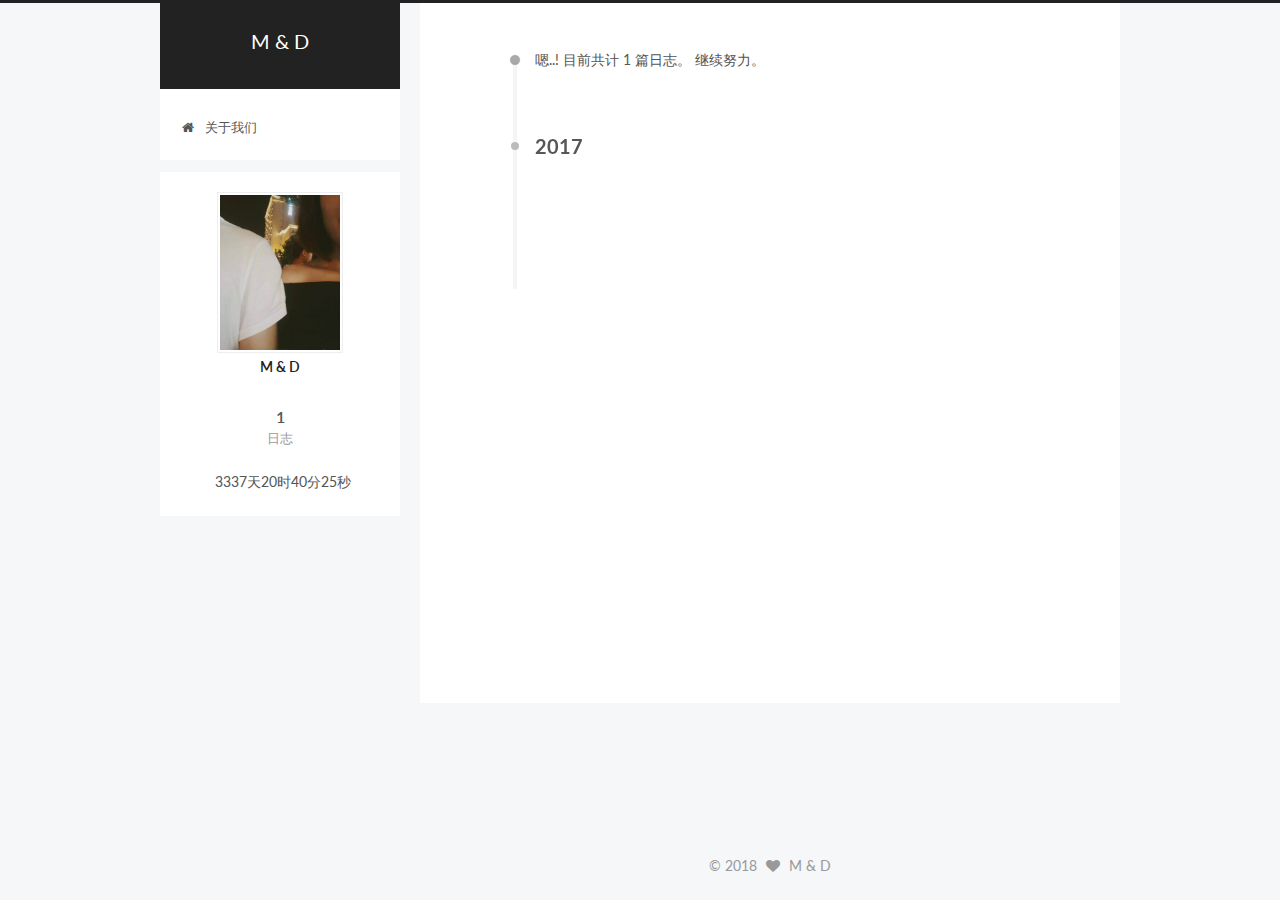
<file: archives/index.html>
<!doctype html>
<script type="text/javascript" src="/js/src/love.js"></script>


  


<html class="theme-next pisces use-motion" lang="zh-Hans">
<head>
  <meta charset="UTF-8"/>
<meta http-equiv="X-UA-Compatible" content="IE=edge" />
<meta name="viewport" content="width=device-width, initial-scale=1, maximum-scale=1"/>









<meta http-equiv="Cache-Control" content="no-transform" />
<meta http-equiv="Cache-Control" content="no-siteapp" />















  
  
  <link href="/lib/fancybox/source/jquery.fancybox.css?v=2.1.5" rel="stylesheet" type="text/css" />




  
  
  
  

  
    
    
  

  

  

  

  

  
    
    
    <link href="//fonts.googleapis.com/css?family=Lato:300,300italic,400,400italic,700,700italic&subset=latin,latin-ext" rel="stylesheet" type="text/css">
  






<link href="/lib/font-awesome/css/font-awesome.min.css?v=4.6.2" rel="stylesheet" type="text/css" />

<link href="/css/main.css?v=5.1.1" rel="stylesheet" type="text/css" />


  <meta name="keywords" content="Hexo, NexT" />








  <link rel="shortcut icon" type="image/x-icon" href="/favicon.ico?v=5.1.1" />






<meta property="og:type" content="website">
<meta property="og:title" content="M &amp; D">
<meta property="og:url" content="http://yoursite.com/archives/index.html">
<meta property="og:site_name" content="M &amp; D">
<meta name="twitter:card" content="summary">
<meta name="twitter:title" content="M &amp; D">



<script type="text/javascript" id="hexo.configurations">
  var NexT = window.NexT || {};
  var CONFIG = {
    root: '/',
    scheme: 'Pisces',
    sidebar: {"position":"left","display":"post","offset":12,"offset_float":0,"b2t":false,"scrollpercent":false},
    fancybox: true,
    motion: true,
    duoshuo: {
      userId: '0',
      author: '博主'
    },
    algolia: {
      applicationID: '',
      apiKey: '',
      indexName: '',
      hits: {"per_page":10},
      labels: {"input_placeholder":"Search for Posts","hits_empty":"We didn't find any results for the search: ${query}","hits_stats":"${hits} results found in ${time} ms"}
    }
  };
</script>



  <link rel="canonical" href="http://yoursite.com/archives/"/>





  <title>归档 | M & D</title>
</head>

<body itemscope itemtype="http://schema.org/WebPage" lang="zh-Hans">

  















  
  
    
  

  <div class="container sidebar-position-left  page-archive  ">
    <div class="headband"></div>

    <header id="header" class="header" itemscope itemtype="http://schema.org/WPHeader">
      <div class="header-inner"><div class="site-brand-wrapper">
  <div class="site-meta ">
    

    <div class="custom-logo-site-title">
      <a href="/"  class="brand" rel="start">
        <span class="logo-line-before"><i></i></span>
        <span class="site-title">M & D</span>
        <span class="logo-line-after"><i></i></span>
      </a>
    </div>
      
        <p class="site-subtitle"></p>
      
  </div>

  <div class="site-nav-toggle">
    <button>
      <span class="btn-bar"></span>
      <span class="btn-bar"></span>
      <span class="btn-bar"></span>
    </button>
  </div>
</div>

<nav class="site-nav">
  

  
    <ul id="menu" class="menu">
      
        
        <li class="menu-item menu-item-home">
          <a href="/" rel="section">
            
              <i class="menu-item-icon fa fa-fw fa-home"></i> <br />
            
            关于我们
          </a>
        </li>
      

      
    </ul>
  

  
</nav>



 </div>
    </header>

    <main id="main" class="main">
      <div class="main-inner">
        <div class="content-wrap">
          <div id="content" class="content">
            

  <section id="posts" class="posts-collapse">
    <span class="archive-move-on"></span>

    <span class="archive-page-counter">
      
      
      
        
      
      嗯..! 目前共计 1 篇日志。 继续努力。
    </span>

    

      
      
      

      
        
        <div class="collection-title">
          <h2 class="archive-year motion-element" id="archive-year-2017">2017</h2>
        </div>
      
      

      

  <article class="post post-type-normal" itemscope itemtype="http://schema.org/Article">
    <header class="post-header">

      <h2 class="post-title">
        
            <a class="post-title-link" href="/2017/06/05/hello-world/" itemprop="url">
              
                <span itemprop="name">你好哇！段晶颖！</span>
              
            </a>
        
      </h2>

      <div class="post-meta">
        <time class="post-time" itemprop="dateCreated"
              datetime="2017-06-05T19:09:47+08:00"
              content="2017-06-05" >
          06-05
        </time>
      </div>

    </header>
  </article>



    

  </section>

  



          </div>
          


          

        </div>
        
          
  
  <div class="sidebar-toggle">
    <div class="sidebar-toggle-line-wrap">
      <span class="sidebar-toggle-line sidebar-toggle-line-first"></span>
      <span class="sidebar-toggle-line sidebar-toggle-line-middle"></span>
      <span class="sidebar-toggle-line sidebar-toggle-line-last"></span>
    </div>
  </div>

  <aside id="sidebar" class="sidebar">
    <div class="sidebar-inner">

      

      

      <section class="site-overview sidebar-panel sidebar-panel-active">
        <div class="site-author motion-element" itemprop="author" itemscope itemtype="http://schema.org/Person">
          <img class="site-author-image" itemprop="image"
               src="/images/avatar.jpg"
               alt="M & D" />
          <p class="site-author-name" itemprop="name">M & D</p>
           
              <p class="site-description motion-element" itemprop="description"></p>
          
        </div>
        <nav class="site-state motion-element">

          
            <div class="site-state-item site-state-posts">
              <a href="/">
                <span class="site-state-item-count">1</span>
                <span class="site-state-item-name">日志</span>
              </a>
            </div>
          

          

          

        </nav>

        

        <div class="links-of-author motion-element">
          
        </div>

        
        

        
        

        <div id="days" style="margin-left: 20%;margin-right: auto;"></div>
</script>
<script language="javascript">
function show_date_time(){
window.setTimeout("show_date_time()", 1000);
BirthDay=new Date("06/06/2017 00:00:00");
today=new Date();
timeold=(today.getTime()-BirthDay.getTime());
sectimeold=timeold/1000
secondsold=Math.floor(sectimeold);
msPerDay=24*60*60*1000
e_daysold=timeold/msPerDay
daysold=Math.floor(e_daysold);
e_hrsold=(e_daysold-daysold)*24;
hrsold=setzero(Math.floor(e_hrsold));
e_minsold=(e_hrsold-hrsold)*60;
minsold=setzero(Math.floor((e_hrsold-hrsold)*60));
seconds=setzero(Math.floor((e_minsold-minsold)*60));
document.getElementById('days').innerHTML=daysold+"天"+hrsold+"时"+minsold+"分"+seconds+"秒";
}
function setzero(i){
if (i<10)
{i="0" + i};
return i;
}
show_date_time();
</script>


      </section>

      

      

    </div>
  </aside>


        
      </div>
    </main>

    <footer id="footer" class="footer">
      <div class="footer-inner">
        <div class="copyright" >
  
  &copy; 
  <span itemprop="copyrightYear">2018</span>
  <span class="with-love">
    <i class="fa fa-heart"></i>
  </span>
  <span class="author" itemprop="copyrightHolder">M & D</span>
</div>


        

        
      </div>
    </footer>

    
      <div class="back-to-top">
        <i class="fa fa-arrow-up"></i>
        
      </div>
    

  </div>

  

<script type="text/javascript">
  if (Object.prototype.toString.call(window.Promise) !== '[object Function]') {
    window.Promise = null;
  }
</script>









  












  
  <script type="text/javascript" src="/lib/jquery/index.js?v=2.1.3"></script>

  
  <script type="text/javascript" src="/lib/fastclick/lib/fastclick.min.js?v=1.0.6"></script>

  
  <script type="text/javascript" src="/lib/jquery_lazyload/jquery.lazyload.js?v=1.9.7"></script>

  
  <script type="text/javascript" src="/lib/velocity/velocity.min.js?v=1.2.1"></script>

  
  <script type="text/javascript" src="/lib/velocity/velocity.ui.min.js?v=1.2.1"></script>

  
  <script type="text/javascript" src="/lib/fancybox/source/jquery.fancybox.pack.js?v=2.1.5"></script>


  


  <script type="text/javascript" src="/js/src/utils.js?v=5.1.1"></script>

  <script type="text/javascript" src="/js/src/motion.js?v=5.1.1"></script>



  
  


  <script type="text/javascript" src="/js/src/affix.js?v=5.1.1"></script>

  <script type="text/javascript" src="/js/src/schemes/pisces.js?v=5.1.1"></script>



  
  
    <script type="text/javascript" id="motion.page.archive">
      $('.archive-year').velocity('transition.slideLeftIn');
    </script>
  


  


  <script type="text/javascript" src="/js/src/bootstrap.js?v=5.1.1"></script>



  


  




	





  





  





  






  





  

  

  

  

  

  

</body>
</html>
</file>
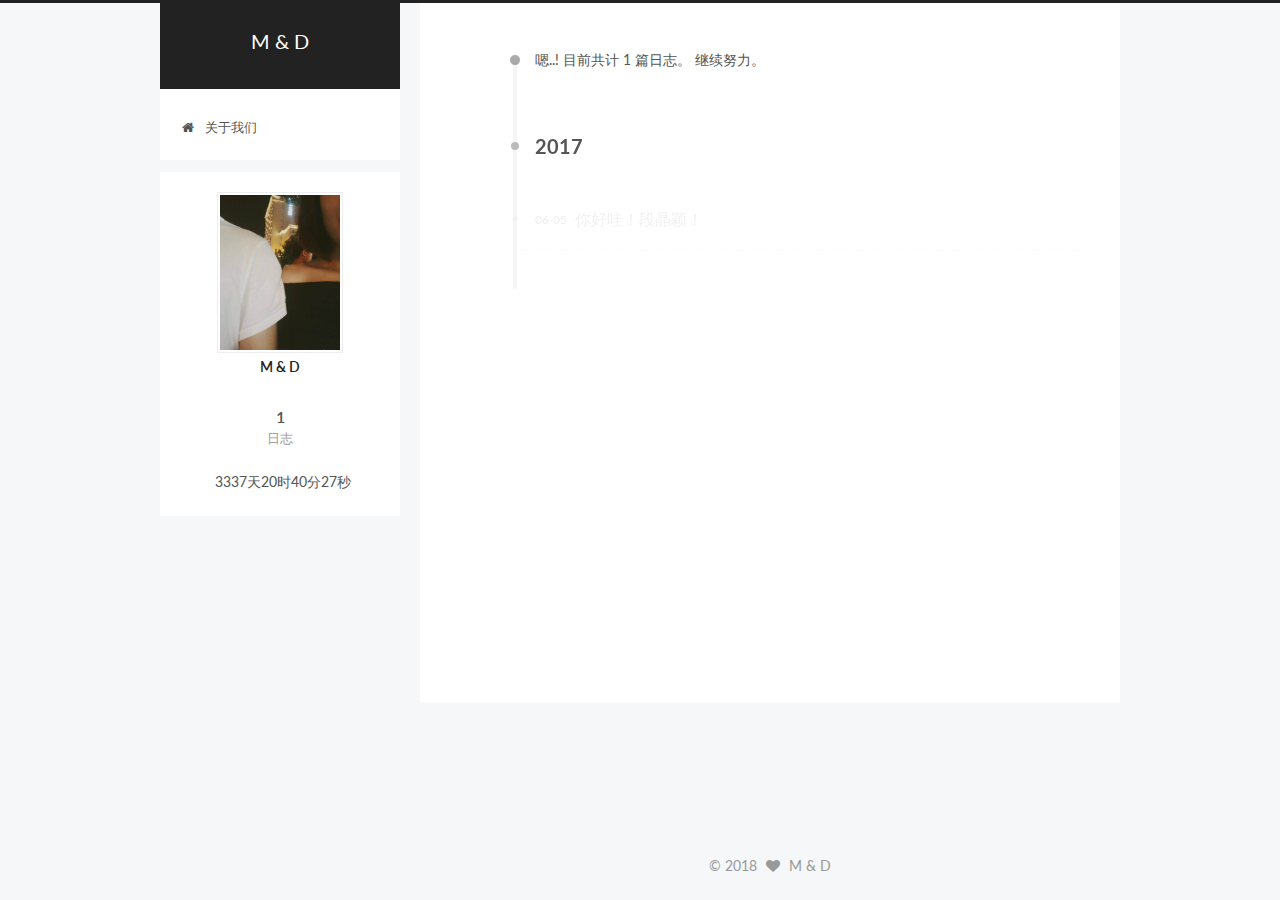
<file: archives/2017/index.html>
<!doctype html>
<script type="text/javascript" src="/js/src/love.js"></script>


  


<html class="theme-next pisces use-motion" lang="zh-Hans">
<head>
  <meta charset="UTF-8"/>
<meta http-equiv="X-UA-Compatible" content="IE=edge" />
<meta name="viewport" content="width=device-width, initial-scale=1, maximum-scale=1"/>









<meta http-equiv="Cache-Control" content="no-transform" />
<meta http-equiv="Cache-Control" content="no-siteapp" />















  
  
  <link href="/lib/fancybox/source/jquery.fancybox.css?v=2.1.5" rel="stylesheet" type="text/css" />




  
  
  
  

  
    
    
  

  

  

  

  

  
    
    
    <link href="//fonts.googleapis.com/css?family=Lato:300,300italic,400,400italic,700,700italic&subset=latin,latin-ext" rel="stylesheet" type="text/css">
  






<link href="/lib/font-awesome/css/font-awesome.min.css?v=4.6.2" rel="stylesheet" type="text/css" />

<link href="/css/main.css?v=5.1.1" rel="stylesheet" type="text/css" />


  <meta name="keywords" content="Hexo, NexT" />








  <link rel="shortcut icon" type="image/x-icon" href="/favicon.ico?v=5.1.1" />






<meta property="og:type" content="website">
<meta property="og:title" content="M &amp; D">
<meta property="og:url" content="http://yoursite.com/archives/2017/index.html">
<meta property="og:site_name" content="M &amp; D">
<meta name="twitter:card" content="summary">
<meta name="twitter:title" content="M &amp; D">



<script type="text/javascript" id="hexo.configurations">
  var NexT = window.NexT || {};
  var CONFIG = {
    root: '/',
    scheme: 'Pisces',
    sidebar: {"position":"left","display":"post","offset":12,"offset_float":0,"b2t":false,"scrollpercent":false},
    fancybox: true,
    motion: true,
    duoshuo: {
      userId: '0',
      author: '博主'
    },
    algolia: {
      applicationID: '',
      apiKey: '',
      indexName: '',
      hits: {"per_page":10},
      labels: {"input_placeholder":"Search for Posts","hits_empty":"We didn't find any results for the search: ${query}","hits_stats":"${hits} results found in ${time} ms"}
    }
  };
</script>



  <link rel="canonical" href="http://yoursite.com/archives/2017/"/>





  <title>归档 | M & D</title>
</head>

<body itemscope itemtype="http://schema.org/WebPage" lang="zh-Hans">

  















  
  
    
  

  <div class="container sidebar-position-left  page-archive  ">
    <div class="headband"></div>

    <header id="header" class="header" itemscope itemtype="http://schema.org/WPHeader">
      <div class="header-inner"><div class="site-brand-wrapper">
  <div class="site-meta ">
    

    <div class="custom-logo-site-title">
      <a href="/"  class="brand" rel="start">
        <span class="logo-line-before"><i></i></span>
        <span class="site-title">M & D</span>
        <span class="logo-line-after"><i></i></span>
      </a>
    </div>
      
        <p class="site-subtitle"></p>
      
  </div>

  <div class="site-nav-toggle">
    <button>
      <span class="btn-bar"></span>
      <span class="btn-bar"></span>
      <span class="btn-bar"></span>
    </button>
  </div>
</div>

<nav class="site-nav">
  

  
    <ul id="menu" class="menu">
      
        
        <li class="menu-item menu-item-home">
          <a href="/" rel="section">
            
              <i class="menu-item-icon fa fa-fw fa-home"></i> <br />
            
            关于我们
          </a>
        </li>
      

      
    </ul>
  

  
</nav>



 </div>
    </header>

    <main id="main" class="main">
      <div class="main-inner">
        <div class="content-wrap">
          <div id="content" class="content">
            

  <section id="posts" class="posts-collapse">
    <span class="archive-move-on"></span>

    <span class="archive-page-counter">
      
      
      
        
      
      嗯..! 目前共计 1 篇日志。 继续努力。
    </span>

    

      
      
      

      
        
        <div class="collection-title">
          <h2 class="archive-year motion-element" id="archive-year-2017">2017</h2>
        </div>
      
      

      

  <article class="post post-type-normal" itemscope itemtype="http://schema.org/Article">
    <header class="post-header">

      <h2 class="post-title">
        
            <a class="post-title-link" href="/2017/06/05/hello-world/" itemprop="url">
              
                <span itemprop="name">你好哇！段晶颖！</span>
              
            </a>
        
      </h2>

      <div class="post-meta">
        <time class="post-time" itemprop="dateCreated"
              datetime="2017-06-05T19:09:47+08:00"
              content="2017-06-05" >
          06-05
        </time>
      </div>

    </header>
  </article>



    

  </section>

  



          </div>
          


          

        </div>
        
          
  
  <div class="sidebar-toggle">
    <div class="sidebar-toggle-line-wrap">
      <span class="sidebar-toggle-line sidebar-toggle-line-first"></span>
      <span class="sidebar-toggle-line sidebar-toggle-line-middle"></span>
      <span class="sidebar-toggle-line sidebar-toggle-line-last"></span>
    </div>
  </div>

  <aside id="sidebar" class="sidebar">
    <div class="sidebar-inner">

      

      

      <section class="site-overview sidebar-panel sidebar-panel-active">
        <div class="site-author motion-element" itemprop="author" itemscope itemtype="http://schema.org/Person">
          <img class="site-author-image" itemprop="image"
               src="/images/avatar.jpg"
               alt="M & D" />
          <p class="site-author-name" itemprop="name">M & D</p>
           
              <p class="site-description motion-element" itemprop="description"></p>
          
        </div>
        <nav class="site-state motion-element">

          
            <div class="site-state-item site-state-posts">
              <a href="/">
                <span class="site-state-item-count">1</span>
                <span class="site-state-item-name">日志</span>
              </a>
            </div>
          

          

          

        </nav>

        

        <div class="links-of-author motion-element">
          
        </div>

        
        

        
        

        <div id="days" style="margin-left: 20%;margin-right: auto;"></div>
</script>
<script language="javascript">
function show_date_time(){
window.setTimeout("show_date_time()", 1000);
BirthDay=new Date("06/06/2017 00:00:00");
today=new Date();
timeold=(today.getTime()-BirthDay.getTime());
sectimeold=timeold/1000
secondsold=Math.floor(sectimeold);
msPerDay=24*60*60*1000
e_daysold=timeold/msPerDay
daysold=Math.floor(e_daysold);
e_hrsold=(e_daysold-daysold)*24;
hrsold=setzero(Math.floor(e_hrsold));
e_minsold=(e_hrsold-hrsold)*60;
minsold=setzero(Math.floor((e_hrsold-hrsold)*60));
seconds=setzero(Math.floor((e_minsold-minsold)*60));
document.getElementById('days').innerHTML=daysold+"天"+hrsold+"时"+minsold+"分"+seconds+"秒";
}
function setzero(i){
if (i<10)
{i="0" + i};
return i;
}
show_date_time();
</script>


      </section>

      

      

    </div>
  </aside>


        
      </div>
    </main>

    <footer id="footer" class="footer">
      <div class="footer-inner">
        <div class="copyright" >
  
  &copy; 
  <span itemprop="copyrightYear">2018</span>
  <span class="with-love">
    <i class="fa fa-heart"></i>
  </span>
  <span class="author" itemprop="copyrightHolder">M & D</span>
</div>


        

        
      </div>
    </footer>

    
      <div class="back-to-top">
        <i class="fa fa-arrow-up"></i>
        
      </div>
    

  </div>

  

<script type="text/javascript">
  if (Object.prototype.toString.call(window.Promise) !== '[object Function]') {
    window.Promise = null;
  }
</script>









  












  
  <script type="text/javascript" src="/lib/jquery/index.js?v=2.1.3"></script>

  
  <script type="text/javascript" src="/lib/fastclick/lib/fastclick.min.js?v=1.0.6"></script>

  
  <script type="text/javascript" src="/lib/jquery_lazyload/jquery.lazyload.js?v=1.9.7"></script>

  
  <script type="text/javascript" src="/lib/velocity/velocity.min.js?v=1.2.1"></script>

  
  <script type="text/javascript" src="/lib/velocity/velocity.ui.min.js?v=1.2.1"></script>

  
  <script type="text/javascript" src="/lib/fancybox/source/jquery.fancybox.pack.js?v=2.1.5"></script>


  


  <script type="text/javascript" src="/js/src/utils.js?v=5.1.1"></script>

  <script type="text/javascript" src="/js/src/motion.js?v=5.1.1"></script>



  
  


  <script type="text/javascript" src="/js/src/affix.js?v=5.1.1"></script>

  <script type="text/javascript" src="/js/src/schemes/pisces.js?v=5.1.1"></script>



  
  
    <script type="text/javascript" id="motion.page.archive">
      $('.archive-year').velocity('transition.slideLeftIn');
    </script>
  


  


  <script type="text/javascript" src="/js/src/bootstrap.js?v=5.1.1"></script>



  


  




	





  





  





  






  





  

  

  

  

  

  

</body>
</html>
</file>
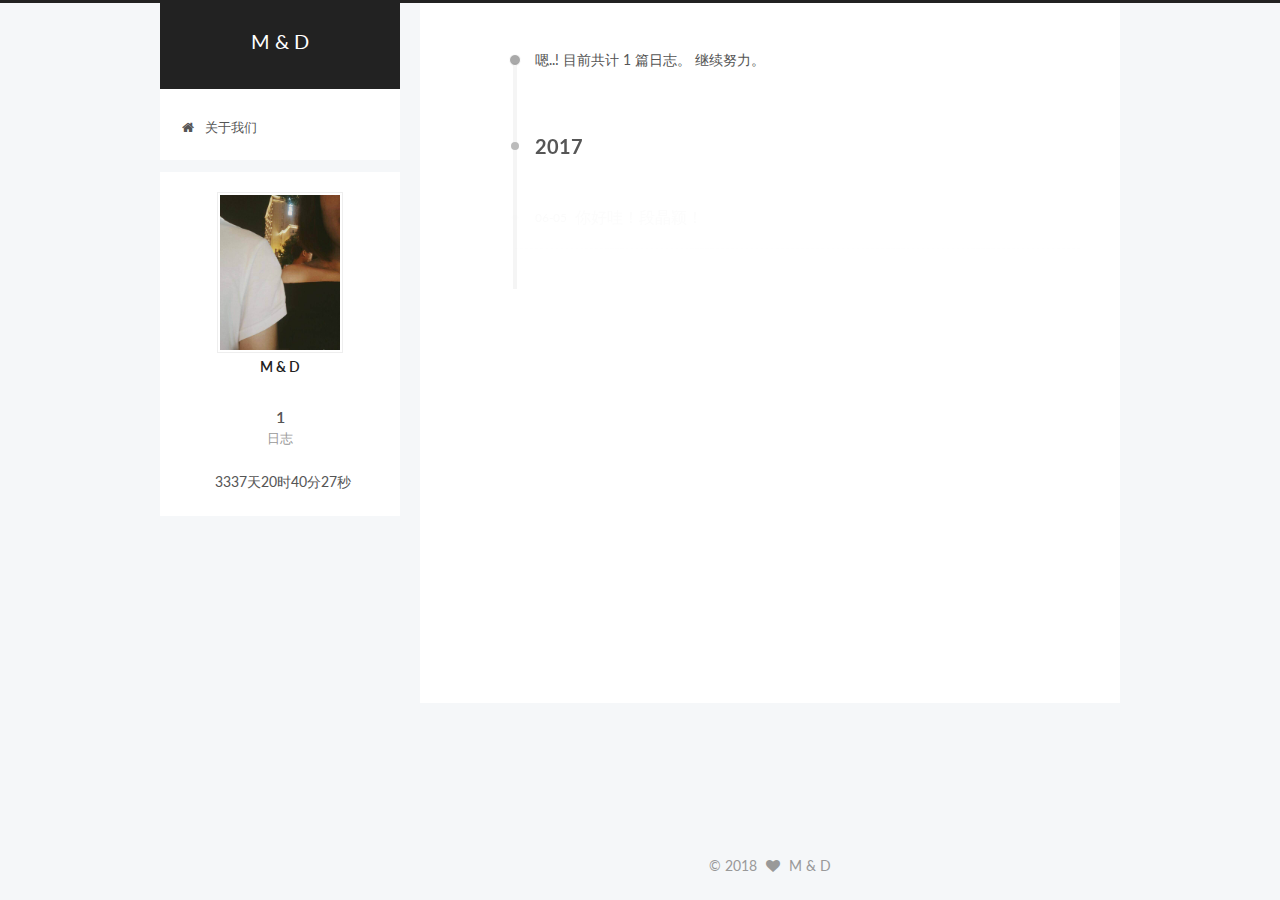
<file: archives/2017/06/index.html>
<!doctype html>
<script type="text/javascript" src="/js/src/love.js"></script>


  


<html class="theme-next pisces use-motion" lang="zh-Hans">
<head>
  <meta charset="UTF-8"/>
<meta http-equiv="X-UA-Compatible" content="IE=edge" />
<meta name="viewport" content="width=device-width, initial-scale=1, maximum-scale=1"/>









<meta http-equiv="Cache-Control" content="no-transform" />
<meta http-equiv="Cache-Control" content="no-siteapp" />















  
  
  <link href="/lib/fancybox/source/jquery.fancybox.css?v=2.1.5" rel="stylesheet" type="text/css" />




  
  
  
  

  
    
    
  

  

  

  

  

  
    
    
    <link href="//fonts.googleapis.com/css?family=Lato:300,300italic,400,400italic,700,700italic&subset=latin,latin-ext" rel="stylesheet" type="text/css">
  






<link href="/lib/font-awesome/css/font-awesome.min.css?v=4.6.2" rel="stylesheet" type="text/css" />

<link href="/css/main.css?v=5.1.1" rel="stylesheet" type="text/css" />


  <meta name="keywords" content="Hexo, NexT" />








  <link rel="shortcut icon" type="image/x-icon" href="/favicon.ico?v=5.1.1" />






<meta property="og:type" content="website">
<meta property="og:title" content="M &amp; D">
<meta property="og:url" content="http://yoursite.com/archives/2017/06/index.html">
<meta property="og:site_name" content="M &amp; D">
<meta name="twitter:card" content="summary">
<meta name="twitter:title" content="M &amp; D">



<script type="text/javascript" id="hexo.configurations">
  var NexT = window.NexT || {};
  var CONFIG = {
    root: '/',
    scheme: 'Pisces',
    sidebar: {"position":"left","display":"post","offset":12,"offset_float":0,"b2t":false,"scrollpercent":false},
    fancybox: true,
    motion: true,
    duoshuo: {
      userId: '0',
      author: '博主'
    },
    algolia: {
      applicationID: '',
      apiKey: '',
      indexName: '',
      hits: {"per_page":10},
      labels: {"input_placeholder":"Search for Posts","hits_empty":"We didn't find any results for the search: ${query}","hits_stats":"${hits} results found in ${time} ms"}
    }
  };
</script>



  <link rel="canonical" href="http://yoursite.com/archives/2017/06/"/>





  <title>归档 | M & D</title>
</head>

<body itemscope itemtype="http://schema.org/WebPage" lang="zh-Hans">

  















  
  
    
  

  <div class="container sidebar-position-left  page-archive  ">
    <div class="headband"></div>

    <header id="header" class="header" itemscope itemtype="http://schema.org/WPHeader">
      <div class="header-inner"><div class="site-brand-wrapper">
  <div class="site-meta ">
    

    <div class="custom-logo-site-title">
      <a href="/"  class="brand" rel="start">
        <span class="logo-line-before"><i></i></span>
        <span class="site-title">M & D</span>
        <span class="logo-line-after"><i></i></span>
      </a>
    </div>
      
        <p class="site-subtitle"></p>
      
  </div>

  <div class="site-nav-toggle">
    <button>
      <span class="btn-bar"></span>
      <span class="btn-bar"></span>
      <span class="btn-bar"></span>
    </button>
  </div>
</div>

<nav class="site-nav">
  

  
    <ul id="menu" class="menu">
      
        
        <li class="menu-item menu-item-home">
          <a href="/" rel="section">
            
              <i class="menu-item-icon fa fa-fw fa-home"></i> <br />
            
            关于我们
          </a>
        </li>
      

      
    </ul>
  

  
</nav>



 </div>
    </header>

    <main id="main" class="main">
      <div class="main-inner">
        <div class="content-wrap">
          <div id="content" class="content">
            

  <section id="posts" class="posts-collapse">
    <span class="archive-move-on"></span>

    <span class="archive-page-counter">
      
      
      
        
      
      嗯..! 目前共计 1 篇日志。 继续努力。
    </span>

    

      
      
      

      
        
        <div class="collection-title">
          <h2 class="archive-year motion-element" id="archive-year-2017">2017</h2>
        </div>
      
      

      

  <article class="post post-type-normal" itemscope itemtype="http://schema.org/Article">
    <header class="post-header">

      <h2 class="post-title">
        
            <a class="post-title-link" href="/2017/06/05/hello-world/" itemprop="url">
              
                <span itemprop="name">你好哇！段晶颖！</span>
              
            </a>
        
      </h2>

      <div class="post-meta">
        <time class="post-time" itemprop="dateCreated"
              datetime="2017-06-05T19:09:47+08:00"
              content="2017-06-05" >
          06-05
        </time>
      </div>

    </header>
  </article>



    

  </section>

  



          </div>
          


          

        </div>
        
          
  
  <div class="sidebar-toggle">
    <div class="sidebar-toggle-line-wrap">
      <span class="sidebar-toggle-line sidebar-toggle-line-first"></span>
      <span class="sidebar-toggle-line sidebar-toggle-line-middle"></span>
      <span class="sidebar-toggle-line sidebar-toggle-line-last"></span>
    </div>
  </div>

  <aside id="sidebar" class="sidebar">
    <div class="sidebar-inner">

      

      

      <section class="site-overview sidebar-panel sidebar-panel-active">
        <div class="site-author motion-element" itemprop="author" itemscope itemtype="http://schema.org/Person">
          <img class="site-author-image" itemprop="image"
               src="/images/avatar.jpg"
               alt="M & D" />
          <p class="site-author-name" itemprop="name">M & D</p>
           
              <p class="site-description motion-element" itemprop="description"></p>
          
        </div>
        <nav class="site-state motion-element">

          
            <div class="site-state-item site-state-posts">
              <a href="/">
                <span class="site-state-item-count">1</span>
                <span class="site-state-item-name">日志</span>
              </a>
            </div>
          

          

          

        </nav>

        

        <div class="links-of-author motion-element">
          
        </div>

        
        

        
        

        <div id="days" style="margin-left: 20%;margin-right: auto;"></div>
</script>
<script language="javascript">
function show_date_time(){
window.setTimeout("show_date_time()", 1000);
BirthDay=new Date("06/06/2017 00:00:00");
today=new Date();
timeold=(today.getTime()-BirthDay.getTime());
sectimeold=timeold/1000
secondsold=Math.floor(sectimeold);
msPerDay=24*60*60*1000
e_daysold=timeold/msPerDay
daysold=Math.floor(e_daysold);
e_hrsold=(e_daysold-daysold)*24;
hrsold=setzero(Math.floor(e_hrsold));
e_minsold=(e_hrsold-hrsold)*60;
minsold=setzero(Math.floor((e_hrsold-hrsold)*60));
seconds=setzero(Math.floor((e_minsold-minsold)*60));
document.getElementById('days').innerHTML=daysold+"天"+hrsold+"时"+minsold+"分"+seconds+"秒";
}
function setzero(i){
if (i<10)
{i="0" + i};
return i;
}
show_date_time();
</script>


      </section>

      

      

    </div>
  </aside>


        
      </div>
    </main>

    <footer id="footer" class="footer">
      <div class="footer-inner">
        <div class="copyright" >
  
  &copy; 
  <span itemprop="copyrightYear">2018</span>
  <span class="with-love">
    <i class="fa fa-heart"></i>
  </span>
  <span class="author" itemprop="copyrightHolder">M & D</span>
</div>


        

        
      </div>
    </footer>

    
      <div class="back-to-top">
        <i class="fa fa-arrow-up"></i>
        
      </div>
    

  </div>

  

<script type="text/javascript">
  if (Object.prototype.toString.call(window.Promise) !== '[object Function]') {
    window.Promise = null;
  }
</script>









  












  
  <script type="text/javascript" src="/lib/jquery/index.js?v=2.1.3"></script>

  
  <script type="text/javascript" src="/lib/fastclick/lib/fastclick.min.js?v=1.0.6"></script>

  
  <script type="text/javascript" src="/lib/jquery_lazyload/jquery.lazyload.js?v=1.9.7"></script>

  
  <script type="text/javascript" src="/lib/velocity/velocity.min.js?v=1.2.1"></script>

  
  <script type="text/javascript" src="/lib/velocity/velocity.ui.min.js?v=1.2.1"></script>

  
  <script type="text/javascript" src="/lib/fancybox/source/jquery.fancybox.pack.js?v=2.1.5"></script>


  


  <script type="text/javascript" src="/js/src/utils.js?v=5.1.1"></script>

  <script type="text/javascript" src="/js/src/motion.js?v=5.1.1"></script>



  
  


  <script type="text/javascript" src="/js/src/affix.js?v=5.1.1"></script>

  <script type="text/javascript" src="/js/src/schemes/pisces.js?v=5.1.1"></script>



  
  
    <script type="text/javascript" id="motion.page.archive">
      $('.archive-year').velocity('transition.slideLeftIn');
    </script>
  


  


  <script type="text/javascript" src="/js/src/bootstrap.js?v=5.1.1"></script>



  


  




	





  





  





  






  





  

  

  

  

  

  

</body>
</html>
</file>
<file: css/main.css>
/* normalize.css v3.0.2 | MIT License | git.io/normalize */
html {
  font-family: sans-serif; /* 1 */
  -ms-text-size-adjust: 100%; /* 2 */
  -webkit-text-size-adjust: 100%; /* 2 */
}
body {
  margin: 0;
}
article,
aside,
details,
figcaption,
figure,
footer,
header,
hgroup,
main,
menu,
nav,
section,
summary {
  display: block;
}
audio,
canvas,
progress,
video {
  display: inline-block; /* 1 */
  vertical-align: baseline; /* 2 */
}
audio:not([controls]) {
  display: none;
  height: 0;
}
[hidden],
template {
  display: none;
}
a {
  background-color: transparent;
}
a:active,
a:hover {
  outline: 0;
}
abbr[title] {
  border-bottom: 1px dotted;
}
b,
strong {
  font-weight: bold;
}
dfn {
  font-style: italic;
}
h1 {
  font-size: 2em;
  margin: 0.67em 0;
}
mark {
  background: #ff0;
  color: #000;
}
small {
  font-size: 80%;
}
sub,
sup {
  font-size: 75%;
  line-height: 0;
  position: relative;
  vertical-align: baseline;
}
sup {
  top: -0.5em;
}
sub {
  bottom: -0.25em;
}
img {
  border: 0;
}
svg:not(:root) {
  overflow: hidden;
}
figure {
  margin: 1em 40px;
}
hr {
  -moz-box-sizing: content-box;
  box-sizing: content-box;
  height: 0;
}
pre {
  overflow: auto;
}
code,
kbd,
pre,
samp {
  font-family: monospace, monospace;
  font-size: 1em;
}
button,
input,
optgroup,
select,
textarea {
  color: inherit; /* 1 */
  font: inherit; /* 2 */
  margin: 0; /* 3 */
}
button {
  overflow: visible;
}
button,
select {
  text-transform: none;
}
button,
html input[type="button"],
input[type="reset"],
input[type="submit"] {
  -webkit-appearance: button; /* 2 */
  cursor: pointer; /* 3 */
}
button[disabled],
html input[disabled] {
  cursor: default;
}
button::-moz-focus-inner,
input::-moz-focus-inner {
  border: 0;
  padding: 0;
}
input {
  line-height: normal;
}
input[type="checkbox"],
input[type="radio"] {
  box-sizing: border-box; /* 1 */
  padding: 0; /* 2 */
}
input[type="number"]::-webkit-inner-spin-button,
input[type="number"]::-webkit-outer-spin-button {
  height: auto;
}
input[type="search"] {
  -webkit-appearance: textfield; /* 1 */
  -moz-box-sizing: content-box;
  -webkit-box-sizing: content-box; /* 2 */
  box-sizing: content-box;
}
input[type="search"]::-webkit-search-cancel-button,
input[type="search"]::-webkit-search-decoration {
  -webkit-appearance: none;
}
fieldset {
  border: 1px solid #c0c0c0;
  margin: 0 2px;
  padding: 0.35em 0.625em 0.75em;
}
legend {
  border: 0; /* 1 */
  padding: 0; /* 2 */
}
textarea {
  overflow: auto;
}
optgroup {
  font-weight: bold;
}
table {
  border-collapse: collapse;
  border-spacing: 0;
}
td,
th {
  padding: 0;
}
::selection {
  background: #262a30;
  color: #fff;
}
body {
  position: relative;
  font-family: 'Lato', "PingFang SC", "Microsoft YaHei", sans-serif;
  font-size: 14px;
  line-height: 2;
  color: #555;
  background: #f5f7f9;
}
@media (max-width: 767px) {
  body {
    padding-right: 0 !important;
  }
}
@media (min-width: 768px) and (max-width: 991px) {
  body {
    padding-right: 0 !important;
  }
}
@media (min-width: 1600px) {
  body {
    font-size: 16px;
  }
}
h1,
h2,
h3,
h4,
h5,
h6 {
  margin: 0;
  padding: 0;
  font-weight: bold;
  line-height: 1.5;
  font-family: 'Lato', "PingFang SC", "Microsoft YaHei", sans-serif;
}
h2,
h3,
h4,
h5,
h6 {
  margin: 20px 0 15px;
}
h1 {
  font-size: 22px;
}
@media (max-width: 767px) {
  h1 {
    font-size: 18px;
  }
}
h2 {
  font-size: 20px;
}
@media (max-width: 767px) {
  h2 {
    font-size: 16px;
  }
}
h3 {
  font-size: 18px;
}
@media (max-width: 767px) {
  h3 {
    font-size: 14px;
  }
}
h4 {
  font-size: 16px;
}
@media (max-width: 767px) {
  h4 {
    font-size: 12px;
  }
}
h5 {
  font-size: 14px;
}
@media (max-width: 767px) {
  h5 {
    font-size: 10px;
  }
}
h6 {
  font-size: 12px;
}
@media (max-width: 767px) {
  h6 {
    font-size: 8px;
  }
}
p {
  margin: 0 0 25px 0;
}
a {
  color: #555;
  text-decoration: none;
  border-bottom: 1px solid #999;
  word-wrap: break-word;
}
a:hover {
  color: #222;
  border-bottom-color: #222;
}
blockquote {
  margin: 0;
  padding: 0;
}
img {
  display: block;
  margin: auto;
  max-width: 100%;
  height: auto;
}
hr {
  margin: 40px 0;
  height: 3px;
  border: none;
  background-color: #ddd;
  background-image: repeating-linear-gradient(-45deg, #fff, #fff 4px, transparent 4px, transparent 8px);
}
blockquote {
  padding: 0 15px;
  color: #666;
  border-left: 4px solid #ddd;
}
blockquote cite::before {
  content: "-";
  padding: 0 5px;
}
dt {
  font-weight: 700;
}
dd {
  margin: 0;
  padding: 0;
}
.text-left {
  text-align: left;
}
.text-center {
  text-align: center;
}
.text-right {
  text-align: right;
}
.text-justify {
  text-align: justify;
}
.text-nowrap {
  white-space: nowrap;
}
.text-lowercase {
  text-transform: lowercase;
}
.text-uppercase {
  text-transform: uppercase;
}
.text-capitalize {
  text-transform: capitalize;
}
.center-block {
  display: block;
  margin-left: auto;
  margin-right: auto;
}
.clearfix:before,
.clearfix:after {
  content: " ";
  display: table;
}
.clearfix:after {
  clear: both;
}
.pullquote {
  width: 45%;
}
.pullquote.left {
  float: left;
  margin-left: 5px;
  margin-right: 10px;
}
.pullquote.right {
  float: right;
  margin-left: 10px;
  margin-right: 5px;
}
.affix.affix.affix {
  position: fixed;
}
.translation {
  margin-top: -20px;
  font-size: 14px;
  color: #999;
}
.scrollbar-measure {
  width: 100px;
  height: 100px;
  overflow: scroll;
  position: absolute;
  top: -9999px;
}
.use-motion .motion-element {
  opacity: 0;
}
table {
  margin: 20px 0;
  width: 100%;
  border-collapse: collapse;
  border-spacing: 0;
  border: 1px solid #ddd;
  font-size: 14px;
  table-layout: fixed;
  word-wrap: break-all;
}
table>tbody>tr:nth-of-type(odd) {
  background-color: #f9f9f9;
}
table>tbody>tr:hover {
  background-color: #f5f5f5;
}
caption,
th,
td {
  padding: 8px;
  text-align: left;
  vertical-align: middle;
  font-weight: normal;
}
th,
td {
  border-bottom: 3px solid #ddd;
  border-right: 1px solid #eee;
}
th {
  padding-bottom: 10px;
  font-weight: 700;
}
td {
  border-bottom-width: 1px;
}
html,
body {
  height: 100%;
}
.container {
  position: relative;
  min-height: 100%;
}
.header-inner {
  margin: 0 auto;
  padding: 100px 0 70px;
  width: 700px;
}
@media (min-width: 1600px) {
  .container .header-inner {
    width: 900px;
  }
}
.main {
  padding-bottom: 150px;
}
.main-inner {
  margin: 0 auto;
  width: 700px;
}
@media (min-width: 1600px) {
  .container .main-inner {
    width: 900px;
  }
}
.footer {
  position: absolute;
  left: 0;
  bottom: 0;
  width: 100%;
  min-height: 50px;
}
.footer-inner {
  box-sizing: border-box;
  margin: 20px auto;
  width: 700px;
}
@media (min-width: 1600px) {
  .container .footer-inner {
    width: 900px;
  }
}
pre,
.highlight {
  overflow: auto;
  margin: 20px 0;
  padding: 0;
  font-size: 13px;
  color: #4d4d4c;
  background: #f7f7f7;
  line-height: 1.6;
}
pre,
code {
  font-family: consolas, Menlo, "PingFang SC", "Microsoft YaHei", monospace;
}
code {
  padding: 2px 4px;
  word-wrap: break-word;
  color: #555;
  background: #eee;
  border-radius: 3px;
  font-size: 13px;
}
pre code {
  padding: 0;
  color: #4d4d4c;
  background: none;
  text-shadow: none;
}
.highlight {
  border-radius: 1px;
}
.highlight pre {
  border: none;
  margin: 0;
  padding: 10px 0;
}
.highlight table {
  margin: 0;
  width: auto;
  border: none;
}
.highlight td {
  border: none;
  padding: 0;
}
.highlight figcaption {
  font-size: 1em;
  color: #4d4d4c;
  line-height: 1em;
  margin-bottom: 1em;
}
.highlight figcaption:before,
.highlight figcaption:after {
  content: " ";
  display: table;
}
.highlight figcaption:after {
  clear: both;
}
.highlight figcaption a {
  float: right;
  color: #4d4d4c;
}
.highlight figcaption a:hover {
  border-bottom-color: #4d4d4c;
}
.highlight .gutter pre {
  padding-left: 10px;
  padding-right: 10px;
  color: #869194;
  text-align: right;
  background-color: #eff2f3;
}
.highlight .code pre {
  width: 100%;
  padding-left: 10px;
  padding-right: 10px;
  background-color: #f7f7f7;
}
.highlight .line {
  height: 20px;
}
.gutter {
  -webkit-user-select: none;
  -moz-user-select: none;
  -ms-user-select: none;
  user-select: none;
}
.gist table {
  width: auto;
}
.gist table td {
  border: none;
}
pre .deletion {
  background: #fdd;
}
pre .addition {
  background: #dfd;
}
pre .meta {
  color: #8959a8;
}
pre .comment {
  color: #8e908c;
}
pre .variable,
pre .attribute,
pre .tag,
pre .regexp,
pre .ruby .constant,
pre .xml .tag .title,
pre .xml .pi,
pre .xml .doctype,
pre .html .doctype,
pre .css .id,
pre .css .class,
pre .css .pseudo {
  color: #c82829;
}
pre .number,
pre .preprocessor,
pre .built_in,
pre .literal,
pre .params,
pre .constant,
pre .command {
  color: #f5871f;
}
pre .ruby .class .title,
pre .css .rules .attribute,
pre .string,
pre .value,
pre .inheritance,
pre .header,
pre .ruby .symbol,
pre .xml .cdata,
pre .special,
pre .number,
pre .formula {
  color: #718c00;
}
pre .title,
pre .css .hexcolor {
  color: #3e999f;
}
pre .function,
pre .python .decorator,
pre .python .title,
pre .ruby .function .title,
pre .ruby .title .keyword,
pre .perl .sub,
pre .javascript .title,
pre .coffeescript .title {
  color: #4271ae;
}
pre .keyword,
pre .javascript .function {
  color: #8959a8;
}
.full-image.full-image.full-image {
  border: none;
  max-width: 100%;
  width: auto;
  margin: 20px auto;
}
@media (min-width: 992px) {
  .full-image.full-image.full-image {
    max-width: none;
    width: 118%;
    margin: 0 -9%;
  }
}
.blockquote-center,
.page-home .post-type-quote blockquote,
.page-post-detail .post-type-quote blockquote {
  position: relative;
  margin: 40px 0;
  padding: 0;
  border-left: none;
  text-align: center;
}
.blockquote-center::before,
.page-home .post-type-quote blockquote::before,
.page-post-detail .post-type-quote blockquote::before,
.blockquote-center::after,
.page-home .post-type-quote blockquote::after,
.page-post-detail .post-type-quote blockquote::after {
  position: absolute;
  content: ' ';
  display: block;
  width: 100%;
  height: 24px;
  opacity: 0.2;
  background-repeat: no-repeat;
  background-position: 0 -6px;
  background-size: 22px 22px;
}
.blockquote-center::before,
.page-home .post-type-quote blockquote::before,
.page-post-detail .post-type-quote blockquote::before {
  top: -20px;
  background-image: url("../images/quote-l.svg");
  border-top: 1px solid #ccc;
}
.blockquote-center::after,
.page-home .post-type-quote blockquote::after,
.page-post-detail .post-type-quote blockquote::after {
  bottom: -20px;
  background-image: url("../images/quote-r.svg");
  border-bottom: 1px solid #ccc;
  background-position: 100% 8px;
}
.blockquote-center p,
.page-home .post-type-quote blockquote p,
.page-post-detail .post-type-quote blockquote p,
.blockquote-center div,
.page-home .post-type-quote blockquote div,
.page-post-detail .post-type-quote blockquote div {
  text-align: center;
}
.post .post-body .group-picture img {
  box-sizing: border-box;
  padding: 0 3px;
  border: none;
}
.post .group-picture-row {
  overflow: hidden;
  margin-top: 6px;
}
.post .group-picture-row:first-child {
  margin-top: 0;
}
.post .group-picture-column {
  float: left;
}
.page-post-detail .post-body .group-picture-column {
  float: none;
  margin-top: 10px;
  width: auto !important;
}
.page-post-detail .post-body .group-picture-column img {
  margin: 0 auto;
}
.page-archive .group-picture-container {
  overflow: hidden;
}
.page-archive .group-picture-row {
  float: left;
}
.page-archive .group-picture-row:first-child {
  margin-top: 6px;
}
.page-archive .group-picture-column {
  max-width: 150px;
  max-height: 150px;
}
.note {
  padding: 20px;
  margin: 20px 0;
  border: 1px solid #eee;
  border-left-width: 5px;
  border-radius: 3px;
}
.note h2,
.note h3,
.note h4,
.note h5,
.note h6 {
  margin-top: 0;
  margin-bottom: 5px;
  padding-top: 0 !important;
}
.note p:last-child {
  margin-bottom: 0;
}
.note code {
  border-radius: 3px;
}
.note+.note {
  margin-top: -5px;
}
.default {
  border-left-color: #777;
}
.default h2,
.default h3,
.default h4,
.default h5,
.default h6 {
  color: #777;
}
.primary {
  border-left-color: #428bca;
}
.primary h2,
.primary h3,
.primary h4,
.primary h5,
.primary h6 {
  color: #428bca;
}
.success {
  border-left-color: #5cb85c;
}
.success h2,
.success h3,
.success h4,
.success h5,
.success h6 {
  color: #5cb85c;
}
.danger {
  border-left-color: #d9534f;
}
.danger h2,
.danger h3,
.danger h4,
.danger h5,
.danger h6 {
  color: #d9534f;
}
.warning {
  border-left-color: #f0ad4e;
}
.warning h2,
.warning h3,
.warning h4,
.warning h5,
.warning h6 {
  color: #f0ad4e;
}
.info {
  border-left-color: #5bc0de;
}
.info h2,
.info h3,
.info h4,
.info h5,
.info h6 {
  color: #5bc0de;
}
.btn {
  display: inline-block;
  padding: 0 20px;
  font-size: 14px;
  color: #fff;
  background: #222;
  border: 2px solid #555;
  text-decoration: none;
  border-radius: 0;
  transition-property: background-color;
  transition-duration: 0.2s;
  transition-timing-function: ease-in-out;
  transition-delay: 0s;
}
.btn:hover,
.post-button .btn:hover {
  border-color: #222;
  color: #fff;
  background: #222;
}
.btn-bar {
  display: block;
  width: 22px;
  height: 2px;
  background: #555;
  border-radius: 1px;
}
.btn-bar+.btn-bar {
  margin-top: 4px;
}
.pagination {
  margin: 120px 0 40px;
  text-align: center;
  border-top: 1px solid #eee;
}
.page-number-basic,
.pagination .prev,
.pagination .next,
.pagination .page-number,
.pagination .space {
  display: inline-block;
  position: relative;
  top: -1px;
  margin: 0 10px;
  padding: 0 10px;
  line-height: 30px;
}
@media (max-width: 767px) {
  .page-number-basic,
  .pagination .prev,
  .pagination .next,
  .pagination .page-number,
  .pagination .space {
    margin: 0 5px;
  }
}
.pagination .prev,
.pagination .next,
.pagination .page-number {
  border-bottom: 0;
  border-top: 1px solid #eee;
  transition-property: border-color;
  transition-duration: 0.2s;
  transition-timing-function: ease-in-out;
  transition-delay: 0s;
}
.pagination .prev:hover,
.pagination .next:hover,
.pagination .page-number:hover {
  border-top-color: #222;
}
.pagination .space {
  padding: 0;
  margin: 0;
}
.pagination .prev {
  margin-left: 0;
}
.pagination .next {
  margin-right: 0;
}
.pagination .page-number.current {
  color: #fff;
  background: #ccc;
  border-top-color: #ccc;
}
@media (max-width: 767px) {
  .pagination {
    border-top: none;
  }
  .pagination .prev,
  .pagination .next,
  .pagination .page-number {
    margin-bottom: 10px;
    border-top: 0;
    border-bottom: 1px solid #eee;
  }
  .pagination .prev:hover,
  .pagination .next:hover,
  .pagination .page-number:hover {
    border-bottom-color: #222;
  }
}
.comments {
  margin: 60px 20px 0;
}
.tag-cloud {
  text-align: center;
}
.tag-cloud a {
  display: inline-block;
  margin: 10px;
}
.back-to-top {
  box-sizing: border-box;
  position: fixed;
  bottom: -100px;
  right: 30px;
  z-index: 1050;
  padding: 0 6px;
  width: 24px;
  background: #222;
  font-size: 12px;
  opacity: 0.6;
  color: #fff;
  cursor: pointer;
  text-align: center;
  -webkit-transform: translateZ(0);
  transition-property: bottom;
  transition-duration: 0.2s;
  transition-timing-function: ease-in-out;
  transition-delay: 0s;
}
@media (max-width: 767px) {
  .back-to-top {
    display: none;
  }
}
@media (min-width: 768px) and (max-width: 991px) {
  .back-to-top {
    display: none;
  }
}
.back-to-top.back-to-top-on {
  bottom: 30px;
}
.header {
  background: transparent;
}
.header-inner {
  position: relative;
}
.headband {
  height: 3px;
  background: #222;
}
.site-meta {
  margin: 0;
  text-align: center;
}
@media (max-width: 767px) {
  .site-meta {
    text-align: center;
  }
}
.brand {
  position: relative;
  display: inline-block;
  padding: 0 40px;
  color: #fff;
  background: #222;
  border-bottom: none;
}
.brand:hover {
  color: #fff;
}
.logo {
  display: inline-block;
  margin-right: 5px;
  line-height: 36px;
  vertical-align: top;
}
.site-title {
  display: inline-block;
  vertical-align: top;
  line-height: 36px;
  font-size: 20px;
  font-weight: normal;
  font-family: 'Lato', "PingFang SC", "Microsoft YaHei", sans-serif;
}
.site-subtitle {
  margin-top: 10px;
  font-size: 13px;
  color: #ddd;
}
.use-motion .brand {
  opacity: 0;
}
.use-motion .logo,
.use-motion .site-title,
.use-motion .site-subtitle {
  opacity: 0;
  position: relative;
  top: -10px;
}
.site-nav-toggle {
  display: none;
  position: absolute;
  top: 10px;
  left: 10px;
}
@media (max-width: 767px) {
  .site-nav-toggle {
    display: block;
  }
}
.site-nav-toggle button {
  margin-top: 2px;
  padding: 9px 10px;
  background: transparent;
  border: none;
}
@media (max-width: 767px) {
  .site-nav {
    display: none;
    margin: 0 -10px;
    padding: 0 10px;
    clear: both;
    border-top: 1px solid #ddd;
  }
}
@media (min-width: 768px) and (max-width: 991px) {
  .site-nav {
    display: block !important;
  }
}
@media (min-width: 992px) {
  .site-nav {
    display: block !important;
  }
}
.menu {
  margin-top: 20px;
  padding-left: 0;
  text-align: center;
}
.menu .menu-item {
  display: inline-block;
  margin: 0 10px;
  list-style: none;
}
@media screen and (max-width: 767px) {
  .menu .menu-item {
    margin-top: 10px;
  }
}
.menu .menu-item a {
  display: block;
  font-size: 13px;
  line-height: inherit;
  border-bottom: 1px solid transparent;
  transition-property: border-color;
  transition-duration: 0.2s;
  transition-timing-function: ease-in-out;
  transition-delay: 0s;
}
.menu .menu-item a:hover,
.menu-item-active a {
  border-bottom-color: #222;
}
.menu .menu-item .fa {
  margin-right: 5px;
}
.use-motion .menu-item {
  opacity: 0;
}
.post-body {
  font-family: 'Lato', "PingFang SC", "Microsoft YaHei", sans-serif;
}
@media (max-width: 767px) {
  .post-body {
    word-break: break-word;
  }
}
.post-body .fancybox img {
  display: block !important;
  margin: 0 auto;
  cursor: pointer;
  cursor: zoom-in;
  cursor: -webkit-zoom-in;
}
.post-body .image-caption,
.post-body .figure .caption {
  margin: 10px auto 15px;
  text-align: center;
  font-size: 14px;
  color: #999;
  font-weight: bold;
  line-height: 1;
}
.post-sticky-flag {
  display: inline-block;
  font-size: 16px;
  -ms-transform: rotate(30deg);
  -webkit-transform: rotate(30deg);
  -moz-transform: rotate(30deg);
  -ms-transform: rotate(30deg);
  -o-transform: rotate(30deg);
  transform: rotate(30deg);
}
.posts-expand {
  padding-top: 40px;
}
@media (max-width: 767px) {
  .posts-expand {
    margin: 0 20px;
  }
  .post-body pre {
    padding: 10px;
  }
  .post-body pre .gutter pre {
    padding-right: 10px;
  }
  .post-body .highlight {
    margin-left: 0px;
    margin-right: 0px;
    padding: 0;
  }
  .post-body .highlight .gutter pre {
    padding-right: 10px;
  }
}
@media (min-width: 992px) {
  .posts-expand .post-body {
    text-align: justify;
  }
}
.posts-expand .post-body h2,
.posts-expand .post-body h3,
.posts-expand .post-body h4,
.posts-expand .post-body h5,
.posts-expand .post-body h6 {
  padding-top: 10px;
}
.posts-expand .post-body h2 .header-anchor,
.posts-expand .post-body h3 .header-anchor,
.posts-expand .post-body h4 .header-anchor,
.posts-expand .post-body h5 .header-anchor,
.posts-expand .post-body h6 .header-anchor {
  float: right;
  margin-left: 10px;
  color: #ccc;
  border-bottom-style: none;
  visibility: hidden;
}
.posts-expand .post-body h2 .header-anchor:hover,
.posts-expand .post-body h3 .header-anchor:hover,
.posts-expand .post-body h4 .header-anchor:hover,
.posts-expand .post-body h5 .header-anchor:hover,
.posts-expand .post-body h6 .header-anchor:hover {
  color: inherit;
}
.posts-expand .post-body h2:hover .header-anchor,
.posts-expand .post-body h3:hover .header-anchor,
.posts-expand .post-body h4:hover .header-anchor,
.posts-expand .post-body h5:hover .header-anchor,
.posts-expand .post-body h6:hover .header-anchor {
  visibility: visible;
}
.posts-expand .post-body ul li {
  list-style: circle;
}
.posts-expand .post-body img {
  box-sizing: border-box;
  margin: auto;
  padding: 3px;
  border: 1px solid #ddd;
}
.posts-expand .fancybox img {
  margin: 0 auto;
}
@media (max-width: 767px) {
  .posts-collapse {
    margin: 0 20px;
  }
  .posts-collapse .post-title,
  .posts-collapse .post-meta {
    display: block;
    width: auto;
    text-align: left;
  }
}
.posts-collapse {
  position: relative;
  z-index: 1010;
  margin-left: 55px;
}
.posts-collapse::after {
  content: " ";
  position: absolute;
  top: 20px;
  left: 0;
  margin-left: -2px;
  width: 4px;
  height: 100%;
  background: #f5f5f5;
  z-index: -1;
}
@media (max-width: 767px) {
  .posts-collapse {
    margin: 0 20px;
  }
}
.posts-collapse .collection-title {
  position: relative;
  margin: 60px 0;
}
.posts-collapse .collection-title h1,
.posts-collapse .collection-title h2 {
  margin-left: 20px;
}
.posts-collapse .collection-title small {
  color: #bbb;
  margin-left: 5px;
}
.posts-collapse .collection-title::before {
  content: " ";
  position: absolute;
  left: 0;
  top: 50%;
  margin-left: -4px;
  margin-top: -4px;
  width: 8px;
  height: 8px;
  background: #bbb;
  border-radius: 50%;
}
.posts-collapse .post {
  margin: 30px 0;
}
.posts-collapse .post-header {
  position: relative;
  transition-duration: 0.2s;
  transition-timing-function: ease-in-out;
  transition-delay: 0s;
  transition-property: border;
  border-bottom: 1px dashed #ccc;
}
.posts-collapse .post-header::before {
  content: " ";
  position: absolute;
  left: 0;
  top: 12px;
  width: 6px;
  height: 6px;
  margin-left: -4px;
  background: #bbb;
  border-radius: 50%;
  border: 1px solid #fff;
  transition-duration: 0.2s;
  transition-timing-function: ease-in-out;
  transition-delay: 0s;
  transition-property: background;
}
.posts-collapse .post-header:hover {
  border-bottom-color: #666;
}
.posts-collapse .post-header:hover::before {
  background: #222;
}
.posts-collapse .post-meta {
  position: absolute;
  font-size: 12px;
  left: 20px;
  top: 5px;
}
.posts-collapse .post-comments-count {
  display: none;
}
.posts-collapse .post-title {
  margin-left: 60px;
  font-size: 16px;
  font-weight: normal;
  line-height: inherit;
}
.posts-collapse .post-title::after {
  margin-left: 3px;
  opacity: 0.6;
}
.posts-collapse .post-title a {
  color: #666;
  border-bottom: none;
}
.page-home .post-type-quote .post-header,
.page-post-detail .post-type-quote .post-header,
.page-home .post-type-quote .post-tags,
.page-post-detail .post-type-quote .post-tags {
  display: none;
}
.posts-expand .post-title {
  font-size: 26px;
  text-align: center;
  word-break: break-word;
  font-weight: 400;
}
@media (max-width: 767px) {
  .posts-expand .post-title {
    font-size: 22px;
  }
}
.posts-expand .post-title-link {
  display: inline-block;
  position: relative;
  color: #555;
  border-bottom: none;
  line-height: 1.2;
  vertical-align: top;
}
.posts-expand .post-title-link::before {
  content: "";
  position: absolute;
  width: 100%;
  height: 2px;
  bottom: 0;
  left: 0;
  background-color: #000;
  visibility: hidden;
  -webkit-transform: scaleX(0);
  -moz-transform: scaleX(0);
  -ms-transform: scaleX(0);
  -o-transform: scaleX(0);
  transform: scaleX(0);
  transition-duration: 0.2s;
  transition-timing-function: ease-in-out;
  transition-delay: 0s;
}
.posts-expand .post-title-link:hover::before {
  visibility: visible;
  -webkit-transform: scaleX(1);
  -moz-transform: scaleX(1);
  -ms-transform: scaleX(1);
  -o-transform: scaleX(1);
  transform: scaleX(1);
}
.posts-expand .post-title-link .fa {
  font-size: 16px;
}
.posts-expand .post-meta {
  margin: 3px 0 60px 0;
  color: #999;
  font-family: 'Lato', "PingFang SC", "Microsoft YaHei", sans-serif;
  font-size: 12px;
  text-align: center;
}
.posts-expand .post-meta .post-category-list {
  display: inline-block;
  margin: 0;
  padding: 3px;
}
.posts-expand .post-meta .post-category-list-link {
  color: #999;
}
.posts-expand .post-meta .post-description {
  font-size: 14px;
  margin-top: 2px;
}
.post-wordcount {
  display: inline-block;
}
.post-meta-divider {
  margin: 0 0.5em;
}
.post-meta-item-icon {
  margin-right: 3px;
}
@media (min-width: 768px) and (max-width: 991px) {
  .post-meta-item-icon {
    display: inline-block;
  }
}
@media (max-width: 767px) {
  .post-meta-item-icon {
    display: inline-block;
  }
}
@media (min-width: 768px) and (max-width: 991px) {
  .post-meta-item-text {
    display: none;
  }
}
@media (max-width: 767px) {
  .post-meta-item-text {
    display: none;
  }
}
@media (max-width: 767px) {
  .posts-expand .post-comments-count {
    display: none;
  }
}
.post-button {
  margin-top: 50px;
}
.post-button .btn {
  color: #555;
  font-size: 14px;
  background: #fff;
  border-radius: 2px;
  line-height: 2;
  margin: 0 4px 8px 4px;
}
.post-button .fa-fw {
  width: 1.285714285714286em;
  text-align: left;
}
.posts-expand .post-tags {
  margin-top: 40px;
  text-align: center;
}
.posts-expand .post-tags a {
  display: inline-block;
  margin-right: 10px;
  font-size: 13px;
}
.post-nav {
  display: table;
  margin-top: 15px;
  width: 100%;
  border-top: 1px solid #eee;
}
.post-nav-divider {
  display: table-cell;
  width: 10%;
}
.post-nav-item {
  display: table-cell;
  padding: 10px 0 0 0;
  width: 45%;
  vertical-align: top;
}
.post-nav-item a {
  position: relative;
  display: block;
  line-height: 25px;
  font-size: 14px;
  color: #555;
  border-bottom: none;
}
.post-nav-item a:hover {
  color: #222;
  border-bottom: none;
}
.post-nav-item a:active {
  top: 2px;
}
.post-nav-item .fa {
  position: absolute;
  top: 8px;
  left: 0;
  font-size: 12px;
}
.post-nav-next a {
  padding-left: 15px;
}
.post-nav-prev {
  text-align: right;
}
.post-nav-prev a {
  padding-right: 15px;
}
.post-nav-prev .fa {
  right: 0;
  left: auto;
}
.posts-expand .post-eof {
  display: block;
  margin: 80px auto 60px;
  width: 8%;
  height: 1px;
  background: #ccc;
  text-align: center;
}
.post:last-child .post-eof.post-eof.post-eof {
  display: none;
}
.post-gallery {
  display: table;
  table-layout: fixed;
  width: 100%;
  border-collapse: separate;
}
.post-gallery-row {
  display: table-row;
}
.post-gallery .post-gallery-img {
  display: table-cell;
  text-align: center;
  vertical-align: middle;
  border: none;
}
.post-gallery .post-gallery-img img {
  max-width: 100%;
  max-height: 100%;
  border: none;
}
.fancybox-close,
.fancybox-close:hover {
  border: none;
}
.sidebar {
  position: fixed;
  right: 0;
  top: 0;
  bottom: 0;
  width: 0;
  z-index: 1040;
  box-shadow: inset 0 2px 6px #000;
  background: #222;
  -webkit-transform: translateZ(0);
}
.sidebar a {
  color: #999;
  border-bottom-color: #555;
}
.sidebar a:hover {
  color: #eee;
}
@media (min-width: 768px) and (max-width: 991px) {
  .sidebar {
    display: none !important;
  }
}
@media (max-width: 767px) {
  .sidebar {
    display: none !important;
  }
}
.sidebar-inner {
  position: relative;
  padding: 20px 10px;
  color: #999;
  text-align: center;
}
.sidebar-toggle {
  position: fixed;
  right: 30px;
  bottom: 45px;
  width: 14px;
  height: 14px;
  padding: 5px;
  background: #222;
  line-height: 0;
  z-index: 1050;
  cursor: pointer;
  -webkit-transform: translateZ(0);
}
@media (min-width: 768px) and (max-width: 991px) {
  .sidebar-toggle {
    display: none;
  }
}
@media (max-width: 767px) {
  .sidebar-toggle {
    display: none;
  }
}
.sidebar-toggle-line {
  position: relative;
  display: inline-block;
  vertical-align: top;
  height: 2px;
  width: 100%;
  background: #fff;
  margin-top: 3px;
}
.sidebar-toggle-line:first-child {
  margin-top: 0;
}
.site-author-image {
  display: block;
  margin: 0 auto;
  padding: 2px;
  max-width: 120px;
  height: auto;
  border: 1px solid #eee;
}
.site-author-name {
  margin: 0;
  text-align: center;
  color: #222;
  font-weight: 600;
}
.site-description {
  margin-top: 0;
  text-align: center;
  font-size: 13px;
  color: #999;
}
.site-state {
  overflow: hidden;
  line-height: 1.4;
  white-space: nowrap;
  text-align: center;
}
.site-state-item {
  display: inline-block;
  padding: 0 15px;
  border-left: 1px solid #eee;
}
.site-state-item:first-child {
  border-left: none;
}
.site-state-item a {
  border-bottom: none;
}
.site-state-item-count {
  display: block;
  text-align: center;
  color: inherit;
  font-weight: 600;
  font-size: 16px;
}
.site-state-item-name {
  font-size: 13px;
  color: #999;
}
.feed-link {
  margin-top: 20px;
}
.feed-link a {
  display: inline-block;
  padding: 0 15px;
  color: #fc6423;
  border: 1px solid #fc6423;
  border-radius: 4px;
}
.feed-link a i {
  color: #fc6423;
  font-size: 14px;
}
.feed-link a:hover {
  color: #fff;
  background: #fc6423;
}
.feed-link a:hover i {
  color: #fff;
}
.links-of-author {
  margin-top: 20px;
}
.links-of-author a {
  display: inline-block;
  vertical-align: middle;
  margin-right: 10px;
  margin-bottom: 10px;
  border-bottom-color: #555;
  font-size: 13px;
}
.links-of-author a:before {
  display: inline-block;
  vertical-align: middle;
  margin-right: 3px;
  content: " ";
  width: 4px;
  height: 4px;
  border-radius: 50%;
  background: #e8ff90;
}
.links-of-blogroll {
  font-size: 13px;
}
.links-of-blogroll-title {
  margin-top: 20px;
  font-size: 14px;
  font-weight: 600;
}
.links-of-blogroll-list {
  margin: 0;
  padding: 0;
  list-style: none;
}
.links-of-blogroll-item {
  padding: 2px 10px;
}
.sidebar-nav {
  margin: 0 0 20px;
  padding-left: 0;
}
.sidebar-nav li {
  display: inline-block;
  cursor: pointer;
  border-bottom: 1px solid transparent;
  font-size: 14px;
  color: #555;
}
.sidebar-nav li:hover {
  color: #fc6423;
}
.page-post-detail .sidebar-nav-toc {
  padding: 0 5px;
}
.page-post-detail .sidebar-nav-overview {
  margin-left: 10px;
}
.sidebar-nav .sidebar-nav-active {
  color: #fc6423;
  border-bottom-color: #fc6423;
}
.sidebar-nav .sidebar-nav-active:hover {
  color: #fc6423;
}
.sidebar-panel {
  display: none;
}
.sidebar-panel-active {
  display: block;
}
.post-toc-empty {
  font-size: 14px;
  color: #666;
}
.post-toc-wrap {
  overflow: hidden;
}
.post-toc {
  overflow: auto;
}
.post-toc ol {
  margin: 0;
  padding: 0 2px 5px 10px;
  text-align: left;
  list-style: none;
  font-size: 14px;
}
.post-toc ol > ol {
  padding-left: 0;
}
.post-toc ol a {
  transition-duration: 0.2s;
  transition-timing-function: ease-in-out;
  transition-delay: 0s;
  transition-property: all;
  color: #666;
  border-bottom-color: #ccc;
}
.post-toc ol a:hover {
  color: #000;
  border-bottom-color: #000;
}
.post-toc .nav-item {
  overflow: hidden;
  text-overflow: ellipsis;
  white-space: nowrap;
  line-height: 1.8;
}
.post-toc .nav .nav-child {
  display: none;
}
.post-toc .nav .active > .nav-child {
  display: block;
}
.post-toc .nav .active-current > .nav-child {
  display: block;
}
.post-toc .nav .active-current > .nav-child > .nav-item {
  display: block;
}
.post-toc .nav .active > a {
  color: #fc6423;
  border-bottom-color: #fc6423;
}
.post-toc .nav .active-current > a {
  color: #fc6423;
}
.post-toc .nav .active-current > a:hover {
  color: #fc6423;
}
.footer {
  font-size: 14px;
  color: #999;
}
.footer img {
  border: none;
}
.footer-inner {
  text-align: center;
}
.with-love {
  display: inline-block;
  margin: 0 5px;
}
.powered-by,
.theme-info {
  display: inline-block;
}
.powered-by {
  margin-right: 10px;
}
.powered-by::after {
  content: "|";
  padding-left: 10px;
}
.cc-license {
  margin-top: 10px;
  text-align: center;
}
.cc-license .cc-opacity {
  opacity: 0.7;
  border-bottom: none;
}
.cc-license .cc-opacity:hover {
  opacity: 0.9;
}
.cc-license img {
  display: inline-block;
}
.theme-next #ds-thread #ds-reset {
  color: #555;
}
.theme-next #ds-thread #ds-reset .ds-replybox {
  margin-bottom: 30px;
}
.theme-next #ds-thread #ds-reset .ds-replybox .ds-avatar,
.theme-next #ds-reset .ds-avatar img {
  box-shadow: none;
}
.theme-next #ds-thread #ds-reset .ds-textarea-wrapper {
  border-color: #c7d4e1;
  background: none;
  border-top-right-radius: 3px;
  border-top-left-radius: 3px;
}
.theme-next #ds-thread #ds-reset .ds-textarea-wrapper textarea {
  height: 60px;
}
.theme-next #ds-reset .ds-rounded-top {
  border-radius: 0;
}
.theme-next #ds-thread #ds-reset .ds-post-toolbar {
  box-sizing: border-box;
  border: 1px solid #c7d4e1;
  background: #f6f8fa;
}
.theme-next #ds-thread #ds-reset .ds-post-options {
  height: 40px;
  border: none;
  background: none;
}
.theme-next #ds-thread #ds-reset .ds-toolbar-buttons {
  top: 11px;
}
.theme-next #ds-thread #ds-reset .ds-sync {
  top: 5px;
}
.theme-next #ds-thread #ds-reset .ds-post-button {
  top: 4px;
  right: 5px;
  width: 90px;
  height: 30px;
  border: 1px solid #c5ced7;
  border-radius: 3px;
  background-image: linear-gradient(#fbfbfc, #f5f7f9);
  color: #60676d;
}
.theme-next #ds-thread #ds-reset .ds-post-button:hover {
  background-position: 0 -30px;
  color: #60676d;
}
.theme-next #ds-thread #ds-reset .ds-comments-info {
  padding: 10px 0;
}
.theme-next #ds-thread #ds-reset .ds-sort {
  display: none;
}
.theme-next #ds-thread #ds-reset li.ds-tab a.ds-current {
  border: none;
  background: #f6f8fa;
  color: #60676d;
}
.theme-next #ds-thread #ds-reset li.ds-tab a.ds-current:hover {
  background-color: #e9f0f7;
  color: #60676d;
}
.theme-next #ds-thread #ds-reset li.ds-tab a {
  border-radius: 2px;
  padding: 5px;
}
.theme-next #ds-thread #ds-reset .ds-login-buttons p {
  color: #999;
  line-height: 36px;
}
.theme-next #ds-thread #ds-reset .ds-login-buttons .ds-service-list li {
  height: 28px;
}
.theme-next #ds-thread #ds-reset .ds-service-list a {
  background: none;
  padding: 5px;
  border: 1px solid;
  border-radius: 3px;
  text-align: center;
}
.theme-next #ds-thread #ds-reset .ds-service-list a:hover {
  color: #fff;
  background: #666;
}
.theme-next #ds-thread #ds-reset .ds-service-list .ds-weibo {
  color: #fc9b00;
  border-color: #fc9b00;
}
.theme-next #ds-thread #ds-reset .ds-service-list .ds-weibo:hover {
  background: #fc9b00;
}
.theme-next #ds-thread #ds-reset .ds-service-list .ds-qq {
  color: #60a3ec;
  border-color: #60a3ec;
}
.theme-next #ds-thread #ds-reset .ds-service-list .ds-qq:hover {
  background: #60a3ec;
}
.theme-next #ds-thread #ds-reset .ds-service-list .ds-renren {
  color: #2e7ac4;
  border-color: #2e7ac4;
}
.theme-next #ds-thread #ds-reset .ds-service-list .ds-renren:hover {
  background: #2e7ac4;
}
.theme-next #ds-thread #ds-reset .ds-service-list .ds-douban {
  color: #37994c;
  border-color: #37994c;
}
.theme-next #ds-thread #ds-reset .ds-service-list .ds-douban:hover {
  background: #37994c;
}
.theme-next #ds-thread #ds-reset .ds-service-list .ds-kaixin {
  color: #fef20d;
  border-color: #fef20d;
}
.theme-next #ds-thread #ds-reset .ds-service-list .ds-kaixin:hover {
  background: #fef20d;
}
.theme-next #ds-thread #ds-reset .ds-service-list .ds-netease {
  color: #f00;
  border-color: #f00;
}
.theme-next #ds-thread #ds-reset .ds-service-list .ds-netease:hover {
  background: #f00;
}
.theme-next #ds-thread #ds-reset .ds-service-list .ds-sohu {
  color: #ffcb05;
  border-color: #ffcb05;
}
.theme-next #ds-thread #ds-reset .ds-service-list .ds-sohu:hover {
  background: #ffcb05;
}
.theme-next #ds-thread #ds-reset .ds-service-list .ds-baidu {
  color: #2831e0;
  border-color: #2831e0;
}
.theme-next #ds-thread #ds-reset .ds-service-list .ds-baidu:hover {
  background: #2831e0;
}
.theme-next #ds-thread #ds-reset .ds-service-list .ds-google {
  color: #166bec;
  border-color: #166bec;
}
.theme-next #ds-thread #ds-reset .ds-service-list .ds-google:hover {
  background: #166bec;
}
.theme-next #ds-thread #ds-reset .ds-service-list .ds-weixin {
  color: #00ce0d;
  border-color: #00ce0d;
}
.theme-next #ds-thread #ds-reset .ds-service-list .ds-weixin:hover {
  background: #00ce0d;
}
.theme-next #ds-thread #ds-reset .ds-service-list .ds-more-services {
  border: none;
}
.theme-next #ds-thread #ds-reset .ds-service-list .ds-more-services:hover {
  background: none;
}
.theme-next #ds-reset .duoshuo-ua-admin {
  display: inline-block;
  color: #f00;
}
.theme-next #ds-reset .duoshuo-ua-platform,
.theme-next #ds-reset .duoshuo-ua-browser {
  color: #ccc;
}
.theme-next #ds-reset .duoshuo-ua-platform .fa,
.theme-next #ds-reset .duoshuo-ua-browser .fa {
  display: inline-block;
  margin-right: 3px;
}
.theme-next #ds-reset .duoshuo-ua-separator {
  display: inline-block;
  margin-left: 5px;
}
.theme-next .this_ua {
  background-color: #ccc !important;
  border-radius: 4px;
  padding: 0 5px !important;
  margin: 1px 1px !important;
  border: 1px solid #bbb !important;
  color: #fff;
  display: inline-block !important;
}
.theme-next .this_ua.admin {
  background-color: #d9534f !important;
  border-color: #d9534f !important;
}
.theme-next .this_ua.platform.iOS,
.theme-next .this_ua.platform.Mac,
.theme-next .this_ua.platform.Windows {
  background-color: #39b3d7 !important;
  border-color: #46b8da !important;
}
.theme-next .this_ua.platform.Linux {
  background-color: #3a3a3a !important;
  border-color: #1f1f1f !important;
}
.theme-next .this_ua.platform.Android {
  background-color: #00c47d !important;
  border-color: #01b171 !important;
}
.theme-next .this_ua.browser.Mobile,
.theme-next .this_ua.browser.Chrome {
  background-color: #5cb85c !important;
  border-color: #4cae4c !important;
}
.theme-next .this_ua.browser.Firefox {
  background-color: #f0ad4e !important;
  border-color: #eea236 !important;
}
.theme-next .this_ua.browser.Maxthon,
.theme-next .this_ua.browser.IE {
  background-color: #428bca !important;
  border-color: #357ebd !important;
}
.theme-next .this_ua.browser.baidu,
.theme-next .this_ua.browser.UCBrowser,
.theme-next .this_ua.browser.Opera {
  background-color: #d9534f !important;
  border-color: #d43f3a !important;
}
.theme-next .this_ua.browser.Android,
.theme-next .this_ua.browser.QQBrowser {
  background-color: #78ace9 !important;
  border-color: #4cae4c !important;
}
.cloud-tie-wrapper img {
  display: inline-block;
}
.cloud-tie-wrapper .total-txt {
  font-size: 1em !important;
}
.cloud-tie-join-count .join-count {
  color: #555 !important;
  font-size: inherit !important;
  margin: 0 !important;
}
.post-spread {
  margin-top: 20px;
  text-align: center;
}
.jiathis_style {
  display: inline-block;
}
.jiathis_style a {
  border: none;
}
.fa {
  font-family: FontAwesome !important;
}
.post-spread {
  margin-top: 20px;
  text-align: center;
}
.bdshare-slide-button-box a {
  border: none;
}
.bdsharebuttonbox {
  display: inline-block;
}
.bdsharebuttonbox a {
  border: none;
}
.local-search-pop-overlay {
  position: fixed;
  width: 100%;
  height: 100%;
  top: 0;
  left: 0;
  z-index: 2080;
  background-color: rgba(0,0,0,0.3);
}
.local-search-popup {
  display: none;
  position: fixed;
  top: 10%;
  left: 50%;
  margin-left: -350px;
  width: 700px;
  height: 80%;
  padding: 0;
  background: #fff;
  color: #333;
  z-index: 9999;
  border-radius: 5px;
}
@media (max-width: 767px) {
  .local-search-popup {
    padding: 0;
    top: 0;
    left: 0;
    margin: 0;
    width: 100%;
    height: 100%;
    border-radius: 0;
  }
}
.local-search-popup ul.search-result-list {
  padding: 0;
  margin: 0 5px;
}
.local-search-popup p.search-result {
  border-bottom: 1px dashed #ccc;
  padding: 5px 0;
}
.local-search-popup a.search-result-title {
  font-weight: bold;
  font-size: 16px;
}
.local-search-popup .search-keyword {
  border-bottom: 1px dashed #f00;
  font-weight: bold;
  color: #f00;
}
.local-search-popup .local-search-header {
  padding: 5px;
  height: 36px;
  background: #f5f5f5;
  border-top-left-radius: 5px;
  border-top-right-radius: 5px;
}
.local-search-popup #local-search-result {
  overflow: auto;
  position: relative;
  padding: 5px 25px;
  height: calc(100% - 55px);
}
.local-search-popup .local-search-input-wrapper {
  display: inline-block;
  width: calc(100% - 90px);
  height: 36px;
  line-height: 36px;
  padding: 0 5px;
}
.local-search-popup .local-search-input-wrapper input {
  padding: 8px 0;
  height: 20px;
  display: block;
  width: 100%;
  outline: none;
  border: none;
  background: transparent;
  vertical-align: middle;
}
.local-search-popup .search-icon,
.local-search-popup .popup-btn-close {
  display: inline-block;
  font-size: 18px;
  color: #999;
  height: 36px;
  width: 18px;
  padding-left: 10px;
  padding-right: 10px;
}
.local-search-popup .search-icon {
  float: left;
}
.local-search-popup .popup-btn-close {
  border-left: 1px solid #eee;
  float: right;
  cursor: pointer;
}
.local-search-popup #no-result {
  position: absolute;
  left: 50%;
  top: 50%;
  -webkit-transform: translate(-50%, -50%);
  -webkit-transform: translate(-50%, -50%);
  -moz-transform: translate(-50%, -50%);
  -ms-transform: translate(-50%, -50%);
  -o-transform: translate(-50%, -50%);
  transform: translate(-50%, -50%);
  color: #ccc;
}
@media (min-width: 768px) and (max-width: 991px) {
  .busuanzi-count {
    width: auto;
  }
}
@media (max-width: 767px) {
  .busuanzi-count {
    width: auto;
  }
}
.site-uv,
.site-pv,
.page-pv {
  display: inline-block;
}
.site-uv .busuanzi-value,
.site-pv .busuanzi-value,
.page-pv .busuanzi-value {
  margin: 0 5px;
}
.site-uv {
  margin-right: 10px;
}
.site-uv::after {
  content: "|";
  padding-left: 10px;
}
.use-motion .post {
  opacity: 0;
}
.page-archive .archive-page-counter {
  position: relative;
  top: 3px;
  left: 20px;
}
@media (max-width: 767px) {
  .page-archive .archive-page-counter {
    top: 5px;
  }
}
.page-archive .posts-collapse .archive-move-on {
  position: absolute;
  top: 11px;
  left: 0;
  margin-left: -6px;
  width: 10px;
  height: 10px;
  opacity: 0.5;
  background: #555;
  border: 1px solid #fff;
  border-radius: 50%;
}
.category-all-page .category-all-title {
  text-align: center;
}
.category-all-page .category-all {
  margin-top: 20px;
}
.category-all-page .category-list {
  margin: 0;
  padding: 0;
  list-style: none;
}
.category-all-page .category-list-item {
  margin: 5px 10px;
}
.category-all-page .category-list-count {
  color: #bbb;
}
.category-all-page .category-list-count:before {
  display: inline;
  content: " (";
}
.category-all-page .category-list-count:after {
  display: inline;
  content: ") ";
}
.category-all-page .category-list-child {
  padding-left: 10px;
}
#schedule ul#event-list {
  padding-left: 30px;
}
#schedule ul#event-list hr {
  margin: 20px 0 45px 0 !important;
  background: #222;
}
#schedule ul#event-list hr:after {
  display: inline-block;
  content: 'NOW';
  background: #222;
  color: #fff;
  font-weight: bold;
  text-align: right;
  padding: 0 5px;
}
#schedule ul#event-list li.event {
  margin: 20px 0px;
  background: #f9f9f9;
  padding-left: 10px;
  min-height: 40px;
}
#schedule ul#event-list li.event h2.event-summary {
  margin: 0;
  padding-bottom: 3px;
}
#schedule ul#event-list li.event h2.event-summary:before {
  display: inline-block;
  font-family: FontAwesome;
  font-size: 8px;
  content: '\f111';
  vertical-align: middle;
  margin-right: 25px;
  color: #bbb;
}
#schedule ul#event-list li.event span.event-relative-time {
  display: inline-block;
  font-size: 12px;
  font-weight: 400;
  padding-left: 12px;
  color: #bbb;
}
#schedule ul#event-list li.event span.event-details {
  display: block;
  color: #bbb;
  margin-left: 56px;
  padding-top: 3px;
  padding-bottom: 6px;
  text-indent: -24px;
  line-height: 18px;
}
#schedule ul#event-list li.event span.event-details:before {
  text-indent: 0;
  display: inline-block;
  width: 14px;
  font-family: FontAwesome;
  text-align: center;
  margin-right: 9px;
  color: #bbb;
}
#schedule ul#event-list li.event span.event-details.event-location:before {
  content: '\f041';
}
#schedule ul#event-list li.event span.event-details.event-duration:before {
  content: '\f017';
}
#schedule ul#event-list li.event-past {
  background: #fcfcfc;
}
#schedule ul#event-list li.event-past > * {
  opacity: 0.6;
}
#schedule ul#event-list li.event-past h2.event-summary {
  color: #bbb;
}
#schedule ul#event-list li.event-past h2.event-summary:before {
  color: #dfdfdf;
}
#schedule ul#event-list li.event-now {
  background: #222;
  color: #fff;
  padding: 15px 0 15px 10px;
}
#schedule ul#event-list li.event-now h2.event-summary:before {
  -webkit-transform: scale(1.2);
  -moz-transform: scale(1.2);
  -ms-transform: scale(1.2);
  -o-transform: scale(1.2);
  transform: scale(1.2);
  color: #fff;
  animation: dot-flash 1s alternate infinite ease-in-out;
}
#schedule ul#event-list li.event-now * {
  color: #fff !important;
}
@-moz-keyframes dot-flash {
  from {
    opacity: 1;
    -webkit-transform: scale(1.1);
    -moz-transform: scale(1.1);
    -ms-transform: scale(1.1);
    -o-transform: scale(1.1);
    transform: scale(1.1);
  }
  to {
    opacity: 0;
    -webkit-transform: scale(1);
    -moz-transform: scale(1);
    -ms-transform: scale(1);
    -o-transform: scale(1);
    transform: scale(1);
  }
}
@-webkit-keyframes dot-flash {
  from {
    opacity: 1;
    -webkit-transform: scale(1.1);
    -moz-transform: scale(1.1);
    -ms-transform: scale(1.1);
    -o-transform: scale(1.1);
    transform: scale(1.1);
  }
  to {
    opacity: 0;
    -webkit-transform: scale(1);
    -moz-transform: scale(1);
    -ms-transform: scale(1);
    -o-transform: scale(1);
    transform: scale(1);
  }
}
@-o-keyframes dot-flash {
  from {
    opacity: 1;
    -webkit-transform: scale(1.1);
    -moz-transform: scale(1.1);
    -ms-transform: scale(1.1);
    -o-transform: scale(1.1);
    transform: scale(1.1);
  }
  to {
    opacity: 0;
    -webkit-transform: scale(1);
    -moz-transform: scale(1);
    -ms-transform: scale(1);
    -o-transform: scale(1);
    transform: scale(1);
  }
}
@keyframes dot-flash {
  from {
    opacity: 1;
    -webkit-transform: scale(1.1);
    -moz-transform: scale(1.1);
    -ms-transform: scale(1.1);
    -o-transform: scale(1.1);
    transform: scale(1.1);
  }
  to {
    opacity: 0;
    -webkit-transform: scale(1);
    -moz-transform: scale(1);
    -ms-transform: scale(1);
    -o-transform: scale(1);
    transform: scale(1);
  }
}
.page-post-detail .sidebar-toggle-line {
  background: #fc6423;
}
.page-post-detail .comments {
  overflow: hidden;
}
.header {
  position: relative;
  margin: 0 auto;
  width: 960px;
}
@media (min-width: 768px) and (max-width: 991px) {
  .header {
    width: auto;
  }
}
@media (max-width: 767px) {
  .header {
    width: auto;
  }
}
.header-inner {
  position: absolute;
  top: 0;
  overflow: hidden;
  padding: 0;
  width: 240px;
  background: #fff;
  box-shadow: initial;
  border-radius: initial;
}
@media (min-width: 1600px) {
  .container .header-inner {
    width: 240px;
  }
}
@media (min-width: 768px) and (max-width: 991px) {
  .header-inner {
    position: relative;
    width: auto;
    border-radius: initial;
  }
}
@media (max-width: 767px) {
  .header-inner {
    position: relative;
    width: auto;
    border-radius: initial;
  }
}
.main:before,
.main:after {
  content: " ";
  display: table;
}
.main:after {
  clear: both;
}
@media (min-width: 768px) and (max-width: 991px) {
  .main {
    padding-bottom: 100px;
  }
}
@media (max-width: 767px) {
  .main {
    padding-bottom: 100px;
  }
}
.container .main-inner {
  width: 960px;
}
@media (min-width: 768px) and (max-width: 991px) {
  .container .main-inner {
    width: auto;
  }
}
@media (max-width: 767px) {
  .container .main-inner {
    width: auto;
  }
}
.content-wrap {
  float: right;
  box-sizing: border-box;
  padding: 40px;
  width: 700px;
  background: #fff;
  min-height: 700px;
  box-shadow: initial;
  border-radius: initial;
}
@media (min-width: 768px) and (max-width: 991px) {
  .content-wrap {
    width: 100%;
    padding: 20px;
    border-radius: initial;
  }
}
@media (max-width: 767px) {
  .content-wrap {
    width: 100%;
    padding: 20px;
    min-height: auto;
    border-radius: initial;
  }
}
.sidebar {
  position: static;
  float: left;
  margin-top: 300px;
  width: 240px;
  background: #f5f7f9;
  box-shadow: none;
}
@media (min-width: 768px) and (max-width: 991px) {
  .sidebar {
    display: none;
  }
}
@media (max-width: 767px) {
  .sidebar {
    display: none;
  }
}
.sidebar-toggle {
  display: none;
}
.footer-inner {
  width: 960px;
  padding-left: 260px;
}
@media (min-width: 768px) and (max-width: 991px) {
  .footer-inner {
    width: auto;
    padding-left: 0 !important;
    padding-right: 0 !important;
  }
}
@media (max-width: 767px) {
  .footer-inner {
    width: auto;
    padding-left: 0 !important;
    padding-right: 0 !important;
  }
}
.sidebar-position-right .header-inner {
  right: 0;
}
.sidebar-position-right .content-wrap {
  float: left;
}
.sidebar-position-right .sidebar {
  float: right;
}
.sidebar-position-right .footer-inner {
  padding-left: 0;
  padding-right: 260px;
}
.site-brand-wrapper {
  position: relative;
}
.site-meta {
  padding: 20px 0;
  color: #fff;
  background: #222;
}
@media (min-width: 768px) and (max-width: 991px) {
  .site-meta {
    box-shadow: 0 0 16px rgba(0,0,0,0.5);
  }
}
@media (max-width: 767px) {
  .site-meta {
    box-shadow: 0 0 16px rgba(0,0,0,0.5);
  }
}
.brand {
  padding: 0;
  background: none;
}
.brand:hover {
  color: #fff;
}
.site-subtitle {
  margin: 10px 10px 0;
  font-weight: initial;
}
.site-search form {
  display: none;
}
.site-nav {
  border-top: none;
}
@media (min-width: 768px) and (max-width: 991px) {
  .site-nav {
    display: none !important;
  }
}
@media (min-width: 768px) and (max-width: 991px) {
  .site-nav-on {
    display: block !important;
  }
}
.menu .menu-item {
  display: block;
  margin: 0;
}
.menu .menu-item a {
  position: relative;
  box-sizing: border-box;
  padding: 5px 20px;
  text-align: left;
  line-height: inherit;
  transition-property: background-color;
  transition-duration: 0.2s;
  transition-timing-function: ease-in-out;
  transition-delay: 0s;
}
.menu .menu-item a:hover,
.menu-item-active a {
  background: #f9f9f9;
  border-bottom-color: #fff;
}
.menu .menu-item br {
  display: none;
}
.menu-item-active a:after {
  content: " ";
  position: absolute;
  top: 50%;
  margin-top: -3px;
  right: 15px;
  width: 6px;
  height: 6px;
  border-radius: 50%;
  background-color: #bbb;
}
.btn-bar {
  background-color: #fff;
}
.site-nav-toggle {
  left: 20px;
  top: 50%;
  -webkit-transform: translateY(-50%);
  -webkit-transform: translateY(-50%);
  -moz-transform: translateY(-50%);
  -ms-transform: translateY(-50%);
  -o-transform: translateY(-50%);
  transform: translateY(-50%);
}
@media (min-width: 768px) and (max-width: 991px) {
  .site-nav-toggle {
    display: block;
  }
}
.use-motion .sidebar .motion-element {
  opacity: 1;
}
.sidebar {
  display: none;
  right: auto;
  bottom: auto;
  -webkit-transform: none;
}
.sidebar-inner {
  box-sizing: border-box;
  width: 240px;
  color: #555;
  background: #fff;
  box-shadow: initial;
  border-radius: initial;
}
.sidebar-inner.affix {
  position: fixed;
  top: 0px;
}
.site-overview {
  margin: 0 2px;
  text-align: left;
}
.site-author:before,
.site-author:after {
  content: " ";
  display: table;
}
.site-author:after {
  clear: both;
}
.sidebar a {
  color: #555;
}
.sidebar a:hover {
  color: #222;
}
.links-of-author-item a:before {
  display: none;
}
.links-of-author-item a {
  border-bottom: none;
  text-decoration: underline;
}
.feed-link {
  border-top: 1px dotted #ccc;
  border-bottom: 1px dotted #ccc;
  text-align: center;
}
.feed-link a {
  display: block;
  color: #fc6423;
  border: none;
}
.feed-link a:hover {
  background: none;
  color: #e34603;
}
.feed-link a:hover i {
  color: #e34603;
}
.links-of-author:before,
.links-of-author:after {
  content: " ";
  display: table;
}
.links-of-author:after {
  clear: both;
}
.links-of-author-item {
  float: left;
  margin: 5px 0 0;
  width: 50%;
}
.links-of-author-item a {
  box-sizing: border-box;
  display: inline-block;
  margin-right: 0;
  margin-bottom: 0;
  padding: 0 5px;
  overflow: hidden;
  white-space: nowrap;
  text-overflow: ellipsis;
}
.links-of-author-item a {
  display: block;
  text-decoration: none;
}
.links-of-author-item a:hover {
  border-radius: 4px;
  background: #eee;
}
.links-of-author-item .fa {
  margin-right: 2px;
  font-size: 16px;
}
.links-of-author-item .fa-globe {
  font-size: 15px;
}
.links-of-blogroll {
  margin-top: 20px;
  padding: 3px 0 0;
  border-top: 1px dotted #ccc;
}
.links-of-blogroll-title {
  margin-top: 0;
}
.links-of-blogroll-item {
  padding: 0;
}
.links-of-blogroll-inline:before,
.links-of-blogroll-inline:after {
  content: " ";
  display: table;
}
.links-of-blogroll-inline:after {
  clear: both;
}
.links-of-blogroll-inline .links-of-blogroll-item {
  float: left;
  margin: 5px 0 0;
  width: 50%;
}
.links-of-blogroll-inline .links-of-blogroll-item a {
  box-sizing: border-box;
  display: inline-block;
  margin-right: 0;
  margin-bottom: 0;
  padding: 0 5px;
  overflow: hidden;
  white-space: nowrap;
  text-overflow: ellipsis;
}
@media (max-width: 767px) {
  .post-body {
    text-align: justify;
  }
}
</file>
